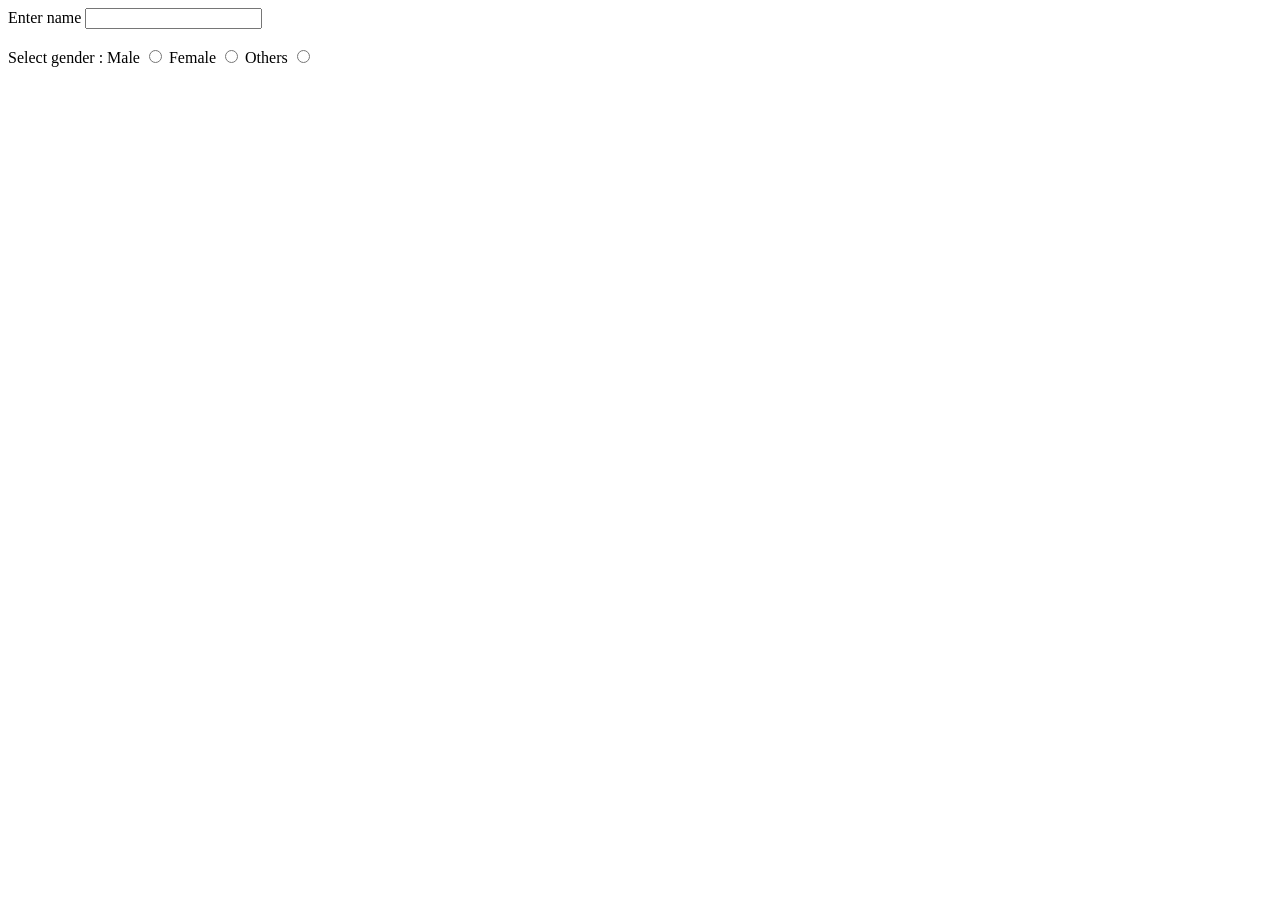
<file: practice/form.html>
<!DOCTYPE html>
<html lang="en">
<head>
    <meta charset="UTF-8">
    <meta name="viewport" content="width=device-width, initial-scale=1.0">
    <title>Document</title>
</head>
<body>
    <form action="">
        <label for="username">Enter name</label>
        <input type="text" id="username">
    </form>
    <br>

    <label for="">Select gender :</label>

    <label for="male">Male</label>
    <input type="radio" name="gender" id="male">

    <label for="female">Female</label>
    <input type="radio" name="gender" id="female">

    <label for="others">Others</label>
    <input type="radio" name="gender" id="others">
</body>
</html>
</file>
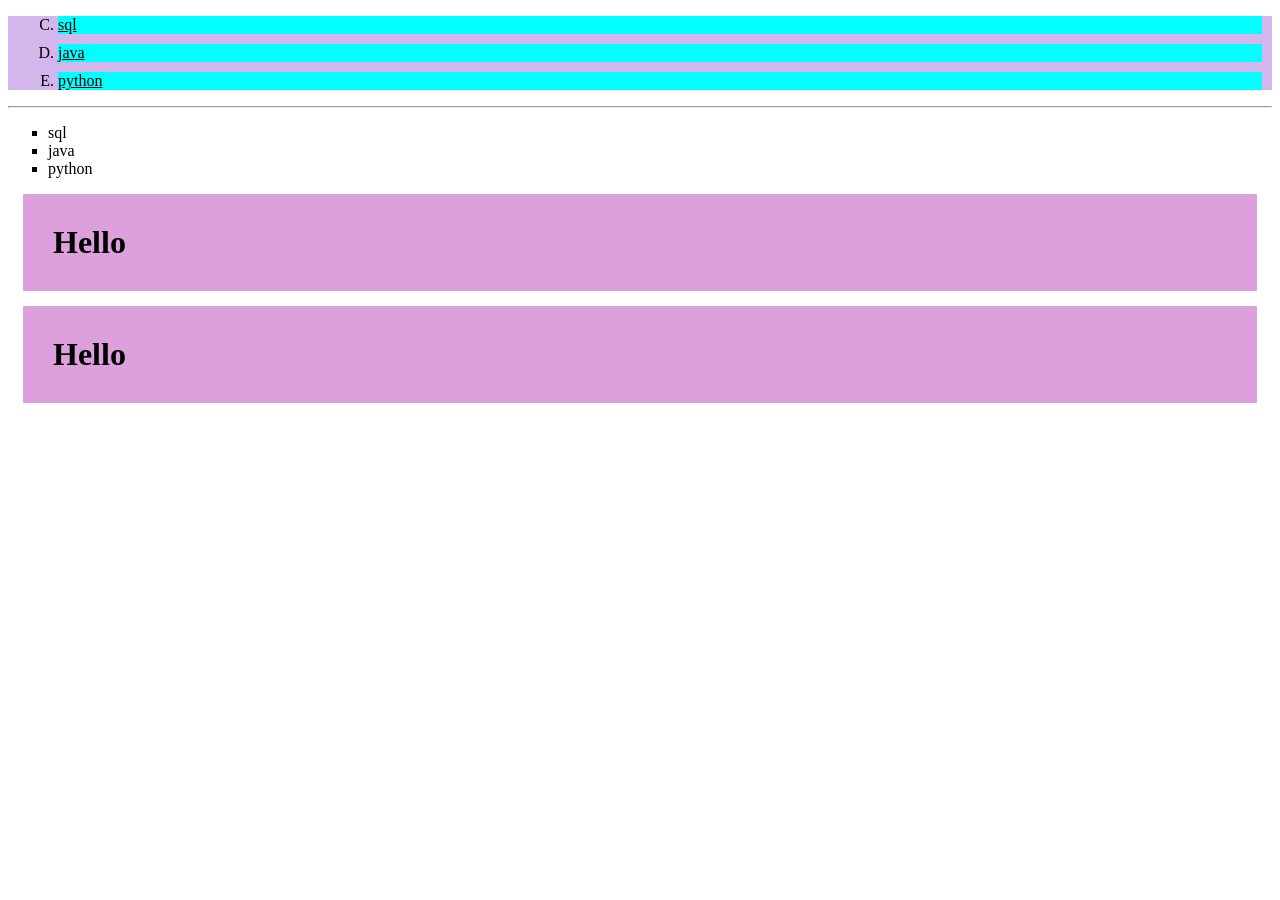
<file: practice/list.html>
<!DOCTYPE html>
<html lang="en">
<head>
    <meta charset="UTF-8">
    <meta name="viewport" content="width=device-width, initial-scale=1.0">
    <title>Document</title>
    <link rel="stylesheet" href="stylesheets/style1.css">
</head>
<body>
    <ol type="A" start="3">
        <li>sql</li>
        <li>java</li>
        <li>python</li>
    </ol>
    <hr>
    <ul type="square">
        <li>sql</li>
        <li>java</li>
        <li>python</li>
    </ul>

    <h1>Hello</h1>
    <h1>Hello</h1>
</body>
</html>
</file>
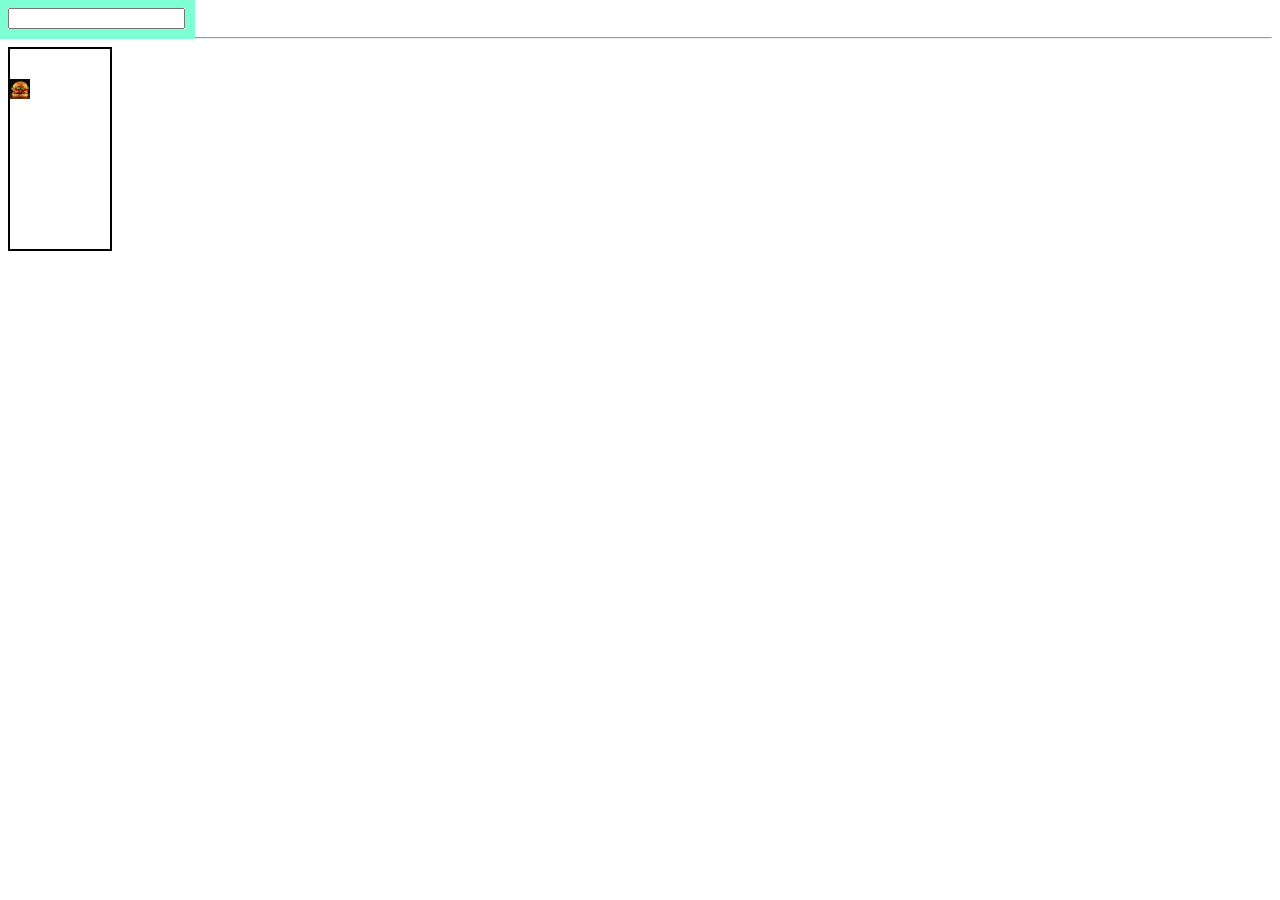
<file: practice/outlineObjectFit.html>
<!DOCTYPE html>
<html lang="en">
<head>
    <meta charset="UTF-8">
    <meta name="viewport" content="width=device-width, initial-scale=1.0">
    <title>Document</title>
    <link rel="stylesheet" href="stylesheets/style1.css">
</head>
<body>
    <input type="text" class="input-box">

    <hr>
    <div class="img-container">
            <img src="../images/Burger.png" alt="">
    </div>
</body>
</html>
</file>
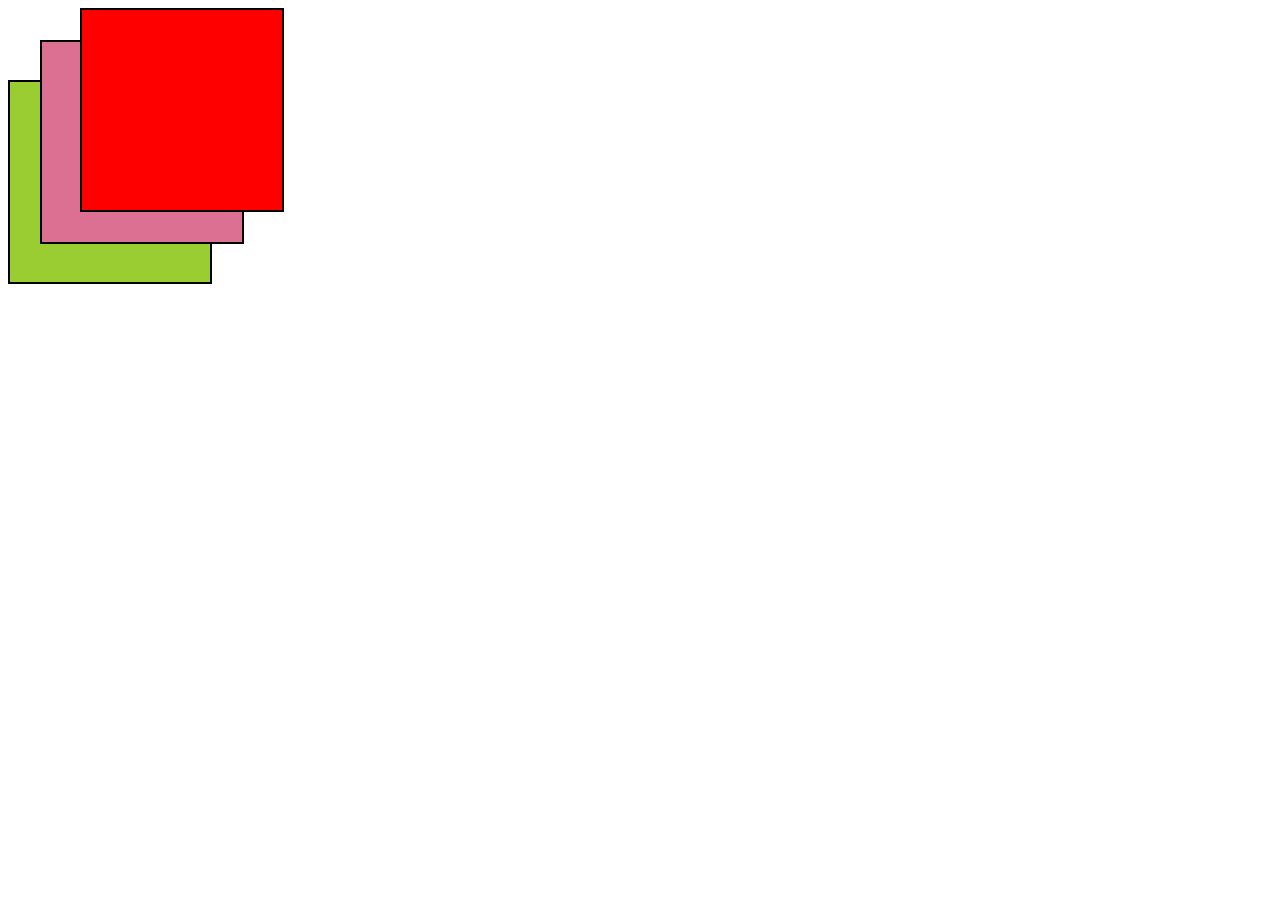
<file: practice/position.html>
<!DOCTYPE html>
<html lang="en">
<head>
    <meta charset="UTF-8">
    <meta name="viewport" content="width=device-width, initial-scale=1.0">
    <title>Document</title>
    <link rel="stylesheet" href="stylesheets/style1.css">
</head>
<body>
    <div class="box" id="box1"></div>
    <div class="box" id="box2"></div>
    <div class="box" id="box3"></div>
</body>
</html>
</file>
<file: practice/stylesheets/style1.css>
ol
{
background-color: rgb(211, 183, 236);
}

ol li
{
    background-color: aqua;
    margin: 10px;
    text-decoration: underline ;
}
h1
{
    background-color: plum;
    margin: 15px;
    padding: 30px;
    height: 50;
    box-sizing: border-box;

}

.box
{
    height: 200px;
    width: 200px;
    border: 2px solid black;
    position: absolute;
    
}
#box1
{
    background-color: red;
    left: 80px;
    z-index: 3;
    
}
#box2
{
    background-color: palevioletred;
    left: 40px;
    top: 40px;
    z-index: 2;
}
#box3
{
    background-color: yellowgreen;
    top: 80px;
    z-index: 1;
}
.input-box
{
    outline-color: aquamarine;
    outline-width: 10px;
    outline-style: solid;
   
}
.img-container
{
    width: 100px;
    height: 200px;
     border: 2px solid black;
}
.img-container img
{
    width: 20%;
    height: 40%;
    object-fit: contain;
}
</file>
